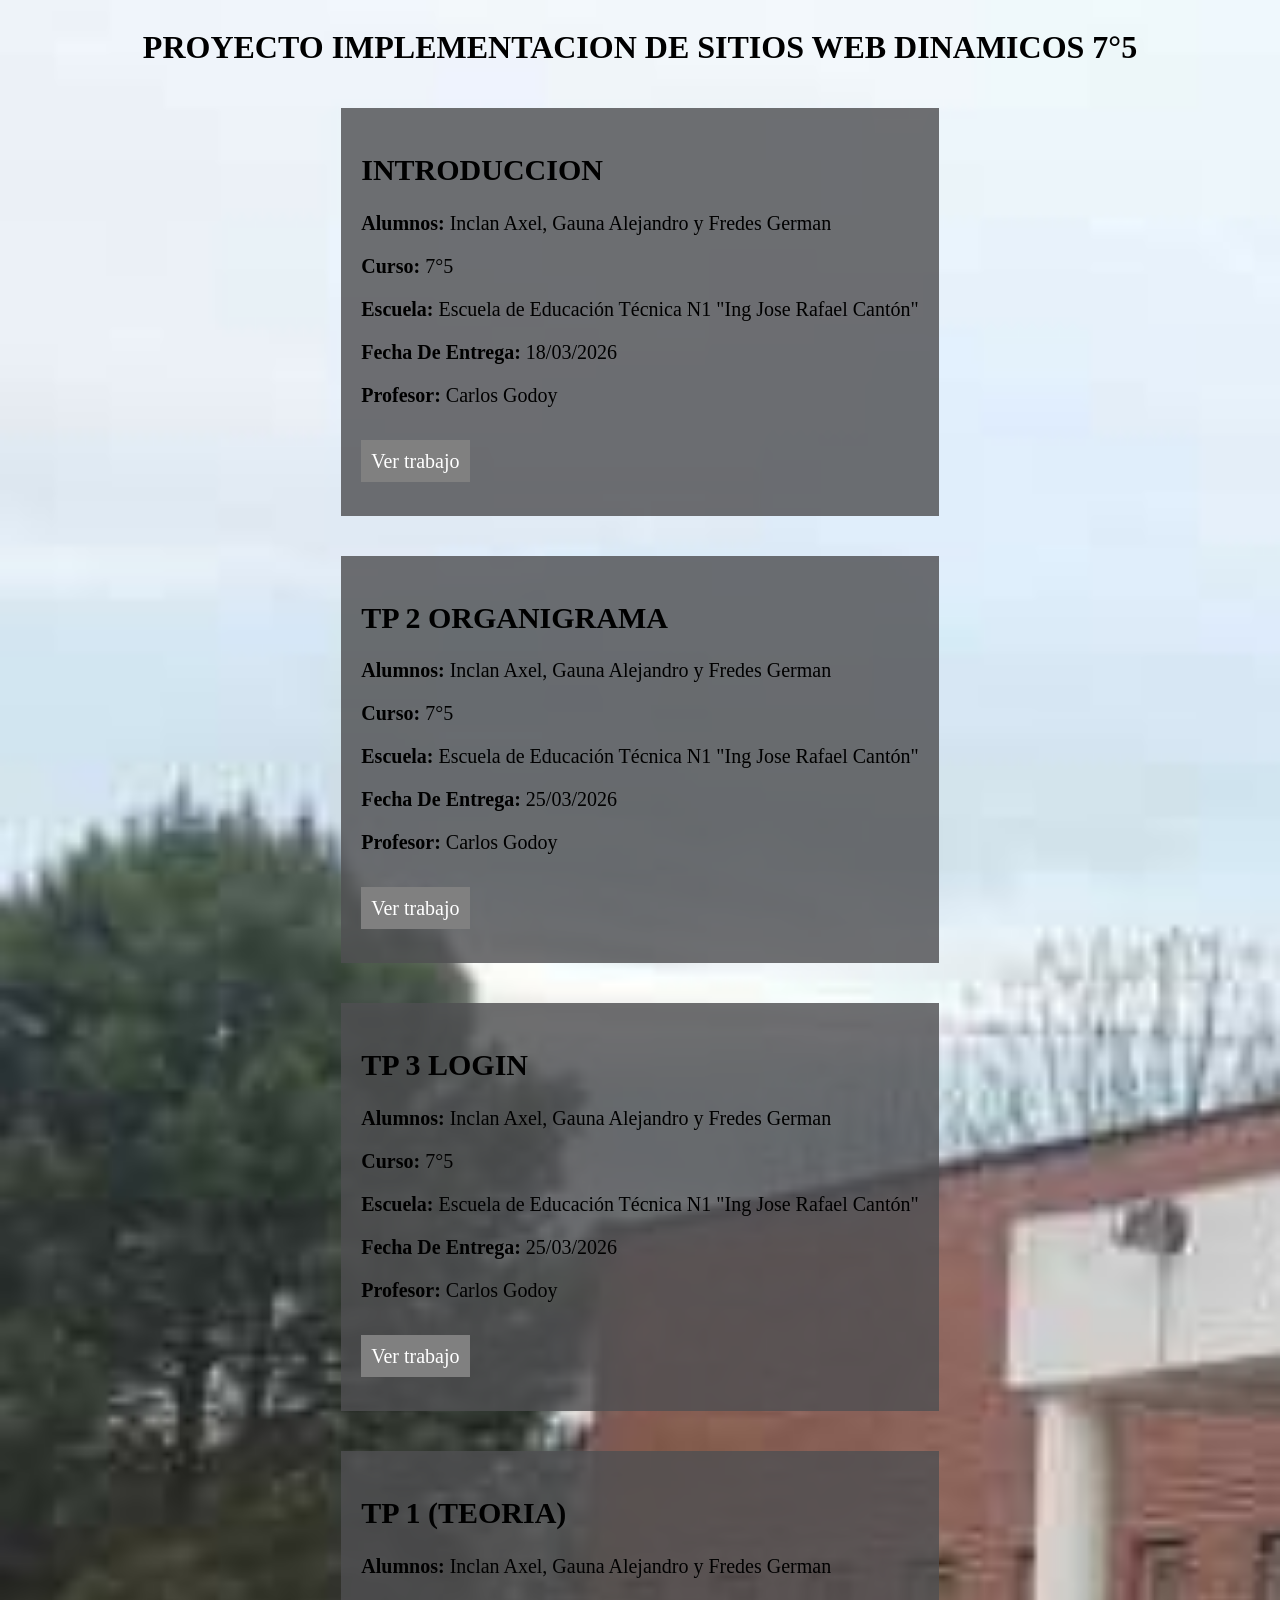
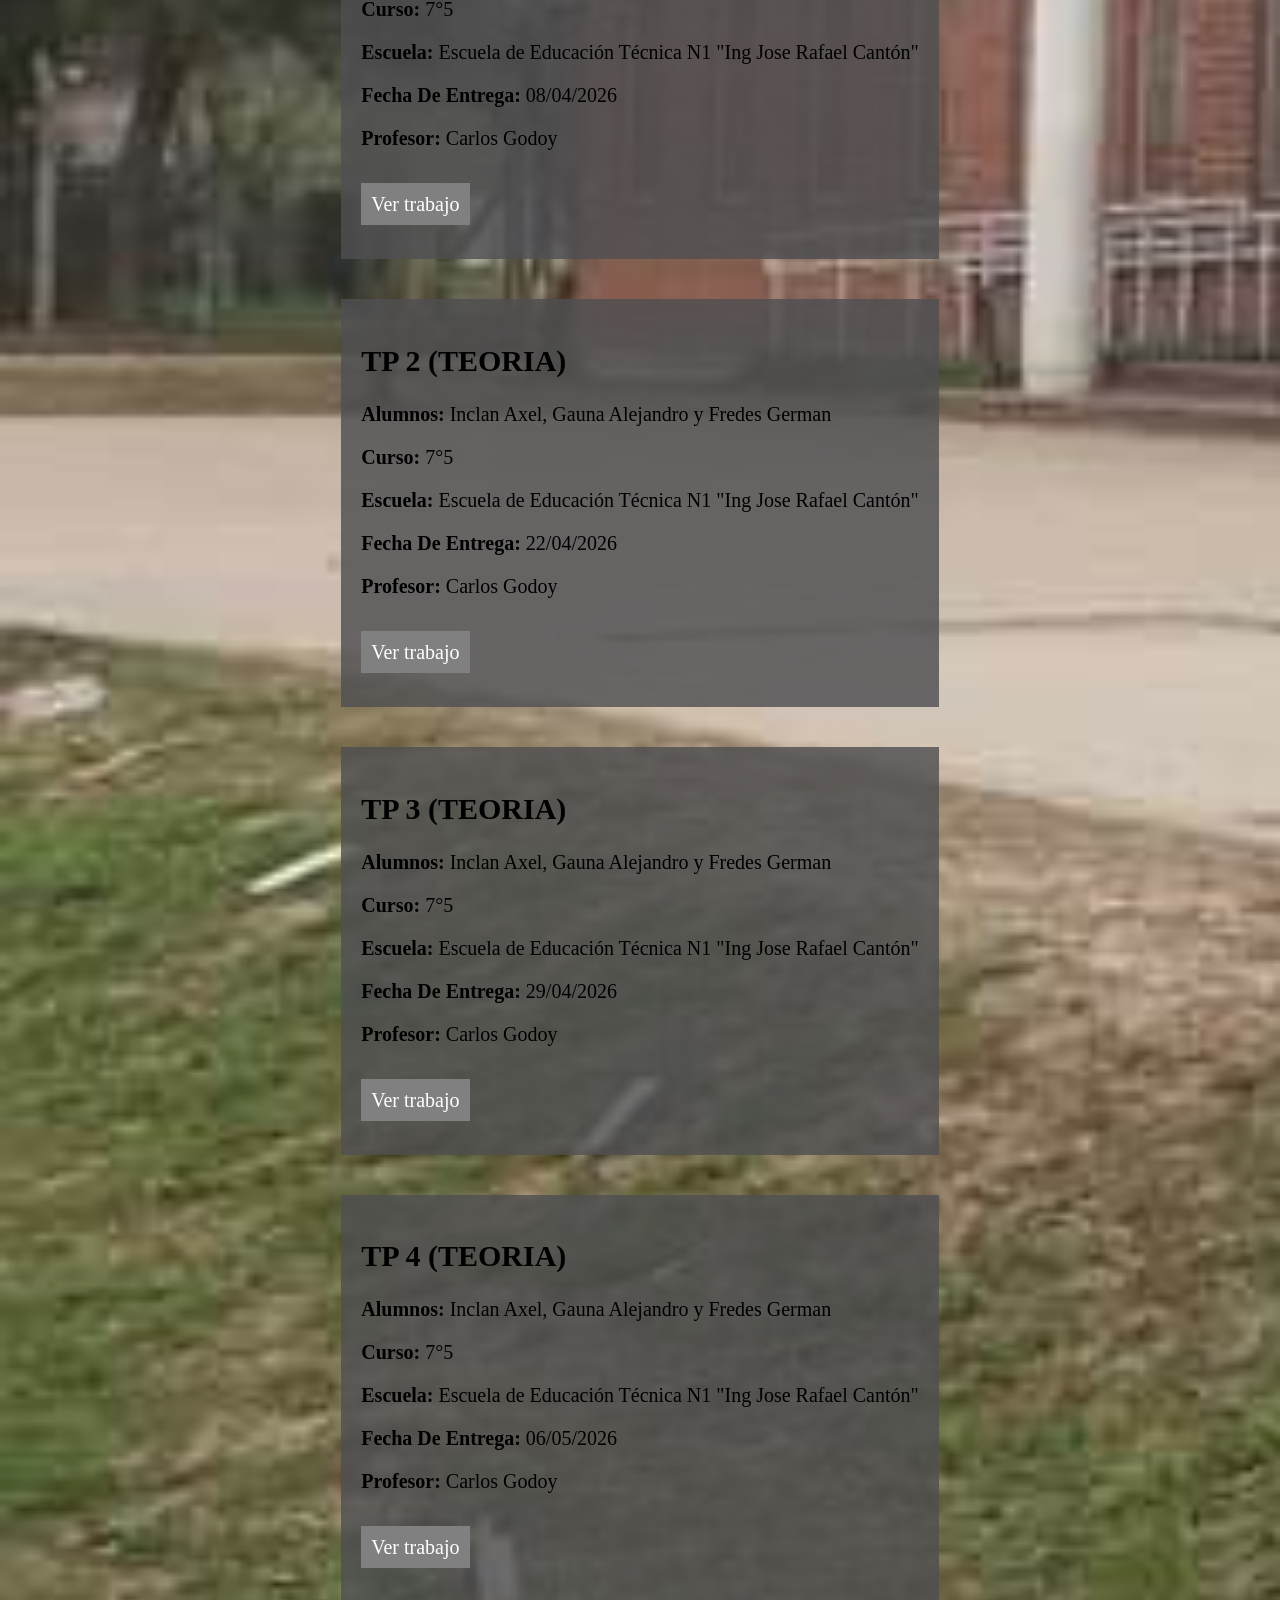
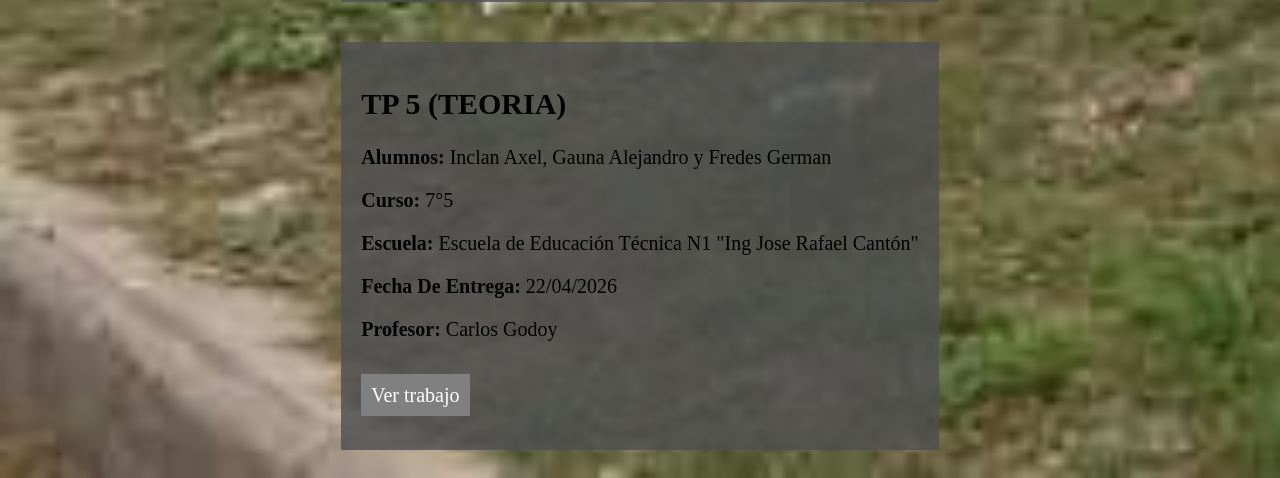
<file: index.html>
<!DOCTYPE html>
<html lang="es">
<head>
<meta charset="UTF-8">
<meta name="viewport" content="width=device-width, initial-scale=1.0">
<link rel="stylesheet" href="style.css">
</head>
<body>

<h1>PROYECTO IMPLEMENTACION DE SITIOS WEB DINAMICOS 7°5 </h1>


<section>
    <h2>INTRODUCCION</h2>
    <p><strong>Alumnos:</strong> Inclan Axel, Gauna Alejandro y Fredes German </p>
    <p><strong>Curso:</strong> 7°5</p>
    <p><strong>Escuela:</strong> Escuela de Educación Técnica N1 "Ing Jose Rafael Cantón"</p>
    <p><strong>Fecha De Entrega:</strong> 18/03/2026</p>
    <p><strong>Profesor:</strong> Carlos Godoy</p>
    <br>
    <a href="pdf/INTRODUCCION.pdf" target="_blank">Ver trabajo</a>
    
<br><br>
</section>

<section>
    <h2>TP 2 ORGANIGRAMA</h2>
    <p><strong>Alumnos:</strong> Inclan Axel, Gauna Alejandro y Fredes German </p>
    <p><strong>Curso:</strong> 7°5</p>
    <p><strong>Escuela:</strong> Escuela de Educación Técnica N1 "Ing Jose Rafael Cantón"</p>
    <p><strong>Fecha De Entrega:</strong> 25/03/2026</p>
    <p><strong>Profesor:</strong> Carlos Godoy</p>
    <br>
    <a href="pdf/INTRODUCCION.pdf" target="_blank">Ver trabajo</a>
    
<br><br>
</section>

<section>
    <h2>TP 3 LOGIN</h2>
    <p><strong>Alumnos:</strong> Inclan Axel, Gauna Alejandro y Fredes German </p>
    <p><strong>Curso:</strong> 7°5</p>
    <p><strong>Escuela:</strong> Escuela de Educación Técnica N1 "Ing Jose Rafael Cantón"</p>
    <p><strong>Fecha De Entrega:</strong> 25/03/2026</p>
    <p><strong>Profesor:</strong> Carlos Godoy</p>
    <br>
    <a href="pdf/INTRODUCCION.pdf" target="_blank">Ver trabajo</a>
    
<br><br>
</section>

<section>
    <h2>TP 1 (TEORIA)</h2>
    <p><strong>Alumnos:</strong> Inclan Axel, Gauna Alejandro y Fredes German </p>
    <p><strong>Curso:</strong> 7°5</p>
    <p><strong>Escuela:</strong> Escuela de Educación Técnica N1 "Ing Jose Rafael Cantón"</p>
    <p><strong>Fecha De Entrega:</strong> 08/04/2026</p>
    <p><strong>Profesor:</strong> Carlos Godoy</p>
    <br>
    <a href="pdf/TP 1(TEORICO).pdf" target="_blank">Ver trabajo</a>
    
    <br><br>
    </section>

    
<section>
    <h2>TP 2 (TEORIA)</h2>
    <p><strong>Alumnos:</strong> Inclan Axel, Gauna Alejandro y Fredes German </p>
    <p><strong>Curso:</strong> 7°5</p>
    <p><strong>Escuela:</strong> Escuela de Educación Técnica N1 "Ing Jose Rafael Cantón"</p>
    <p><strong>Fecha De Entrega:</strong> 22/04/2026</p>
    <p><strong>Profesor:</strong> Carlos Godoy</p>
    <br>
    <a href="pdf/TP 2 (TEORICO).pdf" target="_blank">Ver trabajo</a>
    
    <br><br>
    </section>
    <section>
    <h2>TP 3 (TEORIA)</h2>
    <p><strong>Alumnos:</strong> Inclan Axel, Gauna Alejandro y Fredes German </p>
    <p><strong>Curso:</strong> 7°5</p>
    <p><strong>Escuela:</strong> Escuela de Educación Técnica N1 "Ing Jose Rafael Cantón"</p>
    <p><strong>Fecha De Entrega:</strong> 29/04/2026</p>
    <p><strong>Profesor:</strong> Carlos Godoy</p>
    <br>
    <a href="pdf/TP 3 (TEORICO).pdf" target="_blank">Ver trabajo</a>
    
    <br><br>
    </section>

    <section>
    <h2>TP 4 (TEORIA)</h2>
    <p><strong>Alumnos:</strong> Inclan Axel, Gauna Alejandro y Fredes German </p>
    <p><strong>Curso:</strong> 7°5</p>
    <p><strong>Escuela:</strong> Escuela de Educación Técnica N1 "Ing Jose Rafael Cantón"</p>
    <p><strong>Fecha De Entrega:</strong> 06/05/2026</p>
    <p><strong>Profesor:</strong> Carlos Godoy</p>
    <br>
    <a href="pdf/TP 4 (TEORICO).pdf" target="_blank">Ver trabajo</a>
    
    <br><br>
    </section>
        
    <section>
        <h2>TP 5 (TEORIA)</h2>
        <p><strong>Alumnos:</strong> Inclan Axel, Gauna Alejandro y Fredes German </p>
        <p><strong>Curso:</strong> 7°5</p>
        <p><strong>Escuela:</strong> Escuela de Educación Técnica N1 "Ing Jose Rafael Cantón"</p>
        <p><strong>Fecha De Entrega:</strong> 22/04/2026</p>
        <p><strong>Profesor:</strong> Carlos Godoy</p>
        <br>
        <a href="pdf/trabajo 5.pdf" target="_blank">Ver trabajo</a>
    
        <br><br>
    </section>    
</body>
</html>
</file>
<file: style.css>
body{
    background-image: url(img/escuela-tecnica-brandsen.jpg);
    background-size: cover;
    display: flex;
    flex-direction: column;
    align-items: center;
}

h1{
    
    color: rgb(0, 0, 0);
    text-align: center;
}

section{
    font-size: 20px;
    background: #4f4f52cf;
    margin: 20px;
    padding: 20px;
  
}

a{
    padding: 10px;
    background: gray;
    color: white;
    text-decoration: none;
}
</file>
